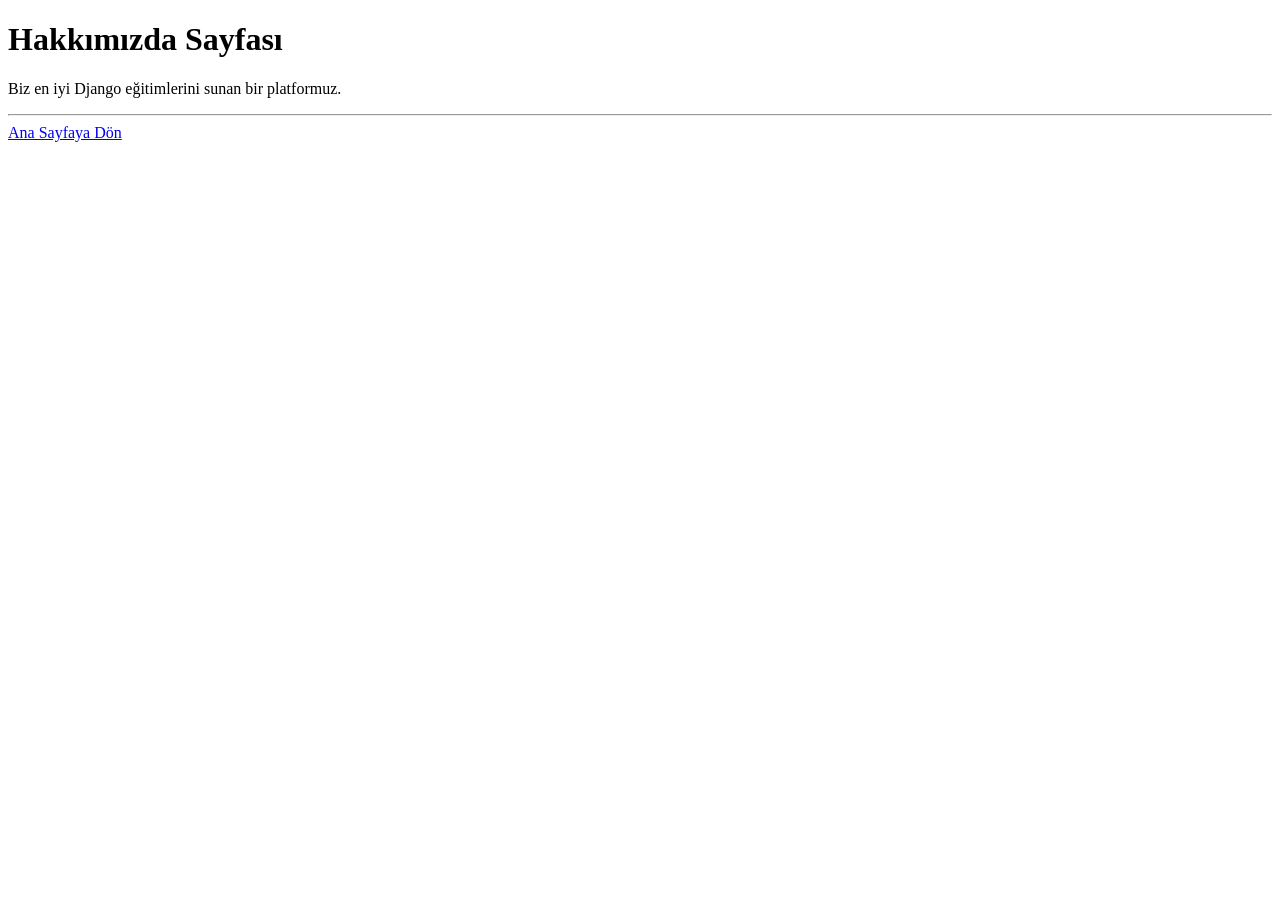
<file: pages/templates/about.html>
<!DOCTYPE html>
<html lang="tr">
<head>
    <meta charset="UTF-8">
    <title>Hakkımızda | Pages</title>
</head>
<body>
    <h1>Hakkımızda Sayfası</h1>
    <p>Biz en iyi Django eğitimlerini sunan bir platformuz.</p>
    <hr>
    <a href="/">Ana Sayfaya Dön</a>
</body>
</html>
</file>
